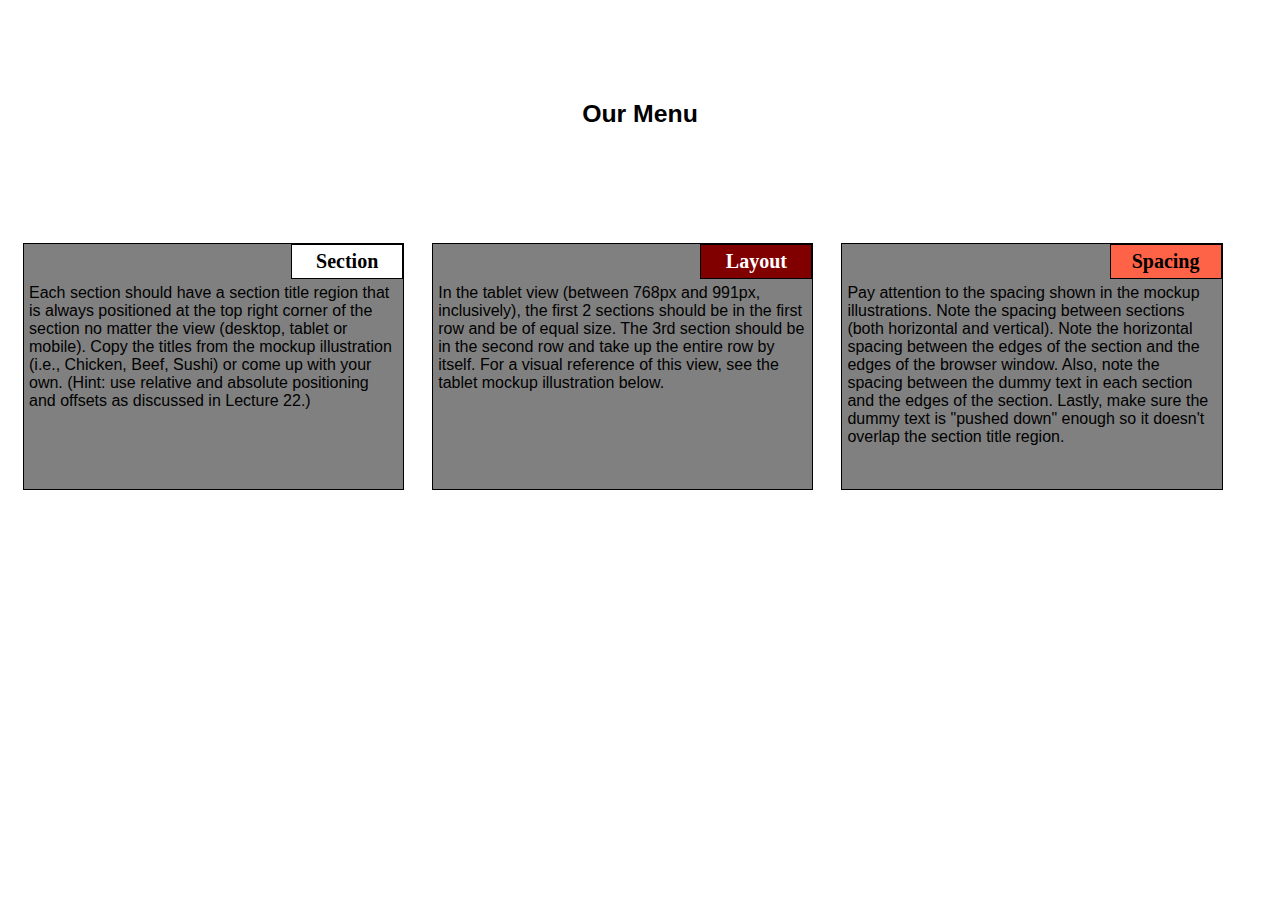
<file: index.html>
<!DOCTYPE html>
<!DOCTYPE html>
<html>
<head>
<meta charset="utf-8">
<meta name="viewport" content="width=device-width, initial-scale=1">
<link rel="stylesheet" href="style.css">
<title>module2_solution</title>
</head>

<body >
<h1>Our Menu</h1>
	<section class="col-lg-4 col-md-6 col-sm-12">
		<div>
			<p class="sub1">Section</p>
			<p class="content">
			 Each section should have a section title region that is always positioned at the top right corner of the section no matter the view (desktop, tablet or mobile). Copy the titles from the mockup illustration (i.e., Chicken, Beef, Sushi) or come up with your own. (Hint: use relative and absolute positioning and offsets as discussed in Lecture 22.)
			</p>
		</div>
	</section>
	<section class="col-lg-4 col-md-6 col-sm-12">
		<div>
			<p class="sub2">Layout</p>
			<p class="content">In the tablet view (between 768px and 991px, inclusively), the first 2 sections should be in the first row and be of equal size. The 3rd section should be in the second row and take up the entire row by itself. For a visual reference of this view, see the tablet mockup illustration below.</p>
		</div>
	</section>
	<section class="col-lg-4 col-md-6 col-sm-12">
	<div>
		<p class="sub3">Spacing</p>
			<p class="content">Pay attention to the spacing shown in the mockup illustrations. Note the spacing between sections (both horizontal and vertical). Note the horizontal spacing between the edges of the section and the edges of the browser window. Also, note the spacing between the dummy text in each section and the edges of the section. Lastly, make sure the dummy text is "pushed down" enough so it doesn't overlap the section title region. </p>
	</div>
</body>
</html>
</file>
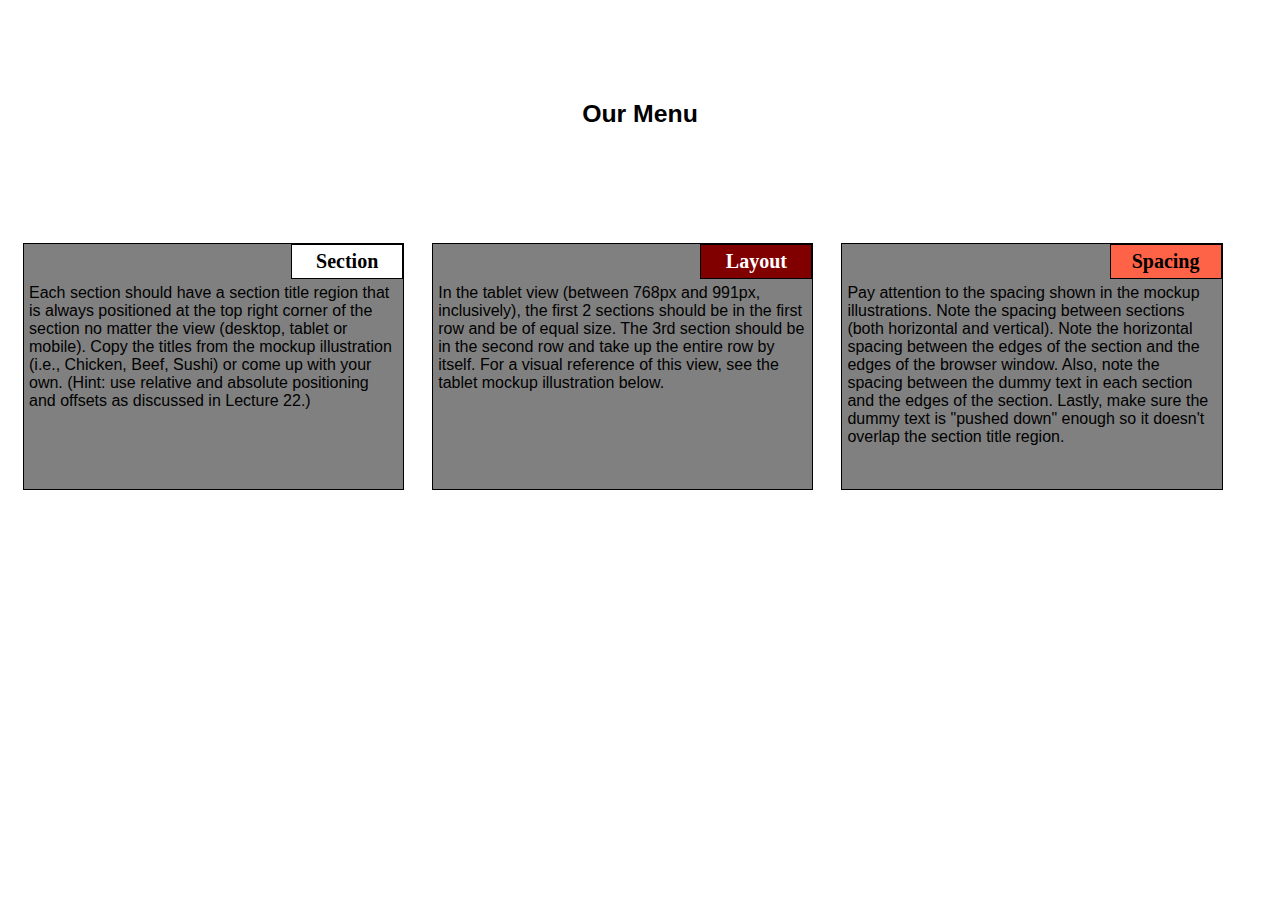
<file: Mod2_solution/index.html>
<!DOCTYPE html>
<!DOCTYPE html>
<html>
<head>
<meta charset="utf-8">
<meta name="viewport" content="width=device-width, initial-scale=1">
<link rel="stylesheet" href="style.css">
<title>module2_solution</title>
</head>

<body >
<h1>Our Menu</h1>
	<section class="col-lg-4 col-md-6 col-sm-12">
		<div>
			<p class="sub1">Section</p>
			<p class="content">
			 Each section should have a section title region that is always positioned at the top right corner of the section no matter the view (desktop, tablet or mobile). Copy the titles from the mockup illustration (i.e., Chicken, Beef, Sushi) or come up with your own. (Hint: use relative and absolute positioning and offsets as discussed in Lecture 22.)
			</p>
		</div>
	</section>
	<section class="col-lg-4 col-md-6 col-sm-12">
		<div>
			<p class="sub2">Layout</p>
			<p class="content">In the tablet view (between 768px and 991px, inclusively), the first 2 sections should be in the first row and be of equal size. The 3rd section should be in the second row and take up the entire row by itself. For a visual reference of this view, see the tablet mockup illustration below.</p>
		</div>
	</section>
	<section class="col-lg-4 col-md-6 col-sm-12">
	<div>
		<p class="sub3">Spacing</p>
			<p class="content">Pay attention to the spacing shown in the mockup illustrations. Note the spacing between sections (both horizontal and vertical). Note the horizontal spacing between the edges of the section and the edges of the browser window. Also, note the spacing between the dummy text in each section and the edges of the section. Lastly, make sure the dummy text is "pushed down" enough so it doesn't overlap the section title region. </p>
	</div>
</body>
</html>
</file>
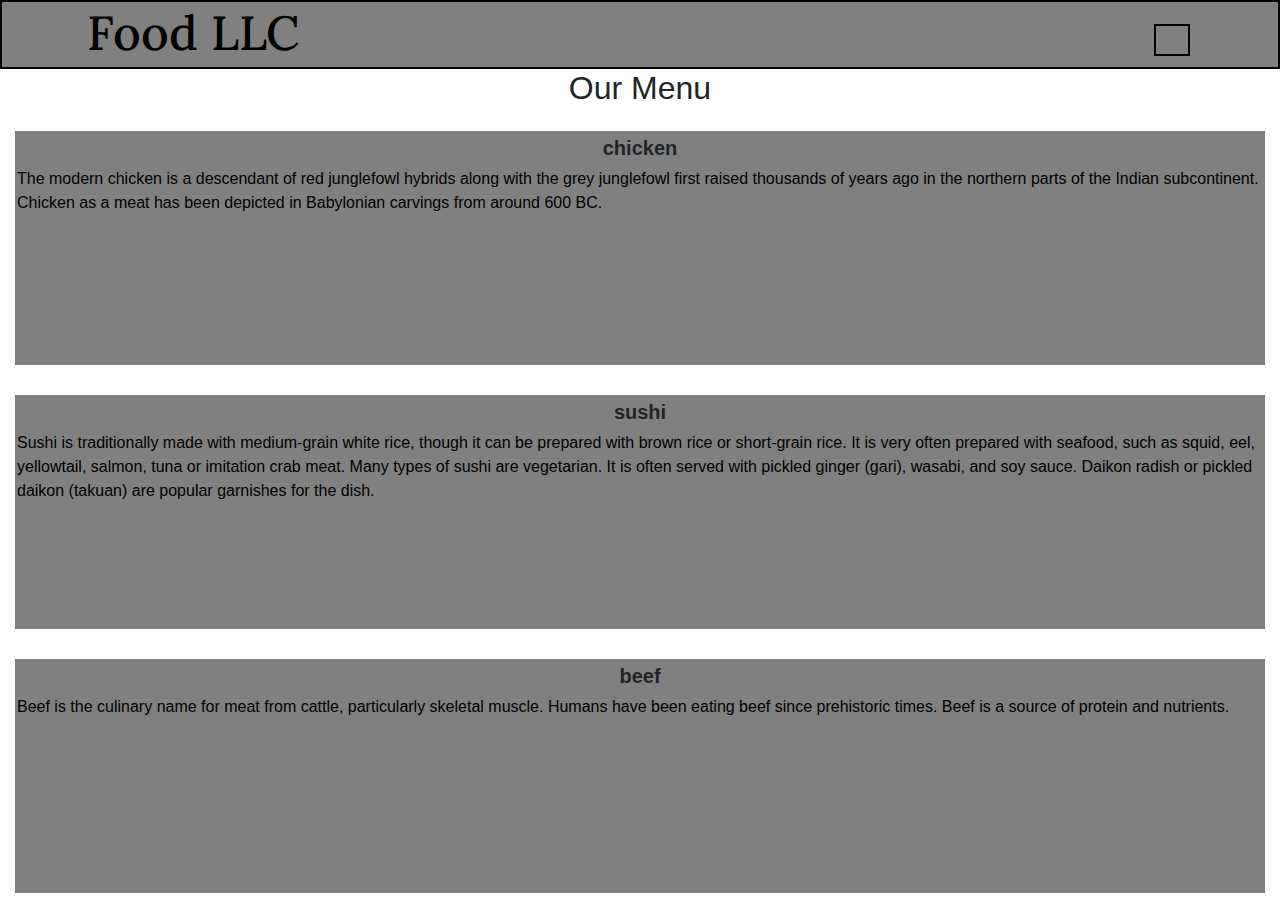
<file: Module3_Solution/index.html>
<html>
<head>
    <meta charset="utf-8">
    <meta http-equiv="X-UA-Compatible" content="IE=edge">
    <meta name="viewport" content="width=device-width, initial-scale=1">
    <link rel="stylesheet" href="style.css">
    <link rel="stylesheet" href="css/bootstrap.min.css">
    <link href='https://fonts.googleapis.com/css?family=Oxygen:400,300,700' rel='stylesheet' type='text/css'   >
    <link href='https://fonts.googleapis.com/css?family=Lora' rel='stylesheet' type='text/css'>
    <link rel="stylesheet" href="https://stackpath.bootstrapcdn.com/bootstrap/4.5.0/css/bootstrap.min.css" integrity="sha384-9aIt2nRpC12Uk9gS9baDl411NQApFmC26EwAOH8WgZl5MYYxFfc+NcPb1dKGj7Sk" crossorigin="anonymous">
</head>
<title>Module3_Solution</title>
<header>
	<nav id="header-nav" class="navbar navbar-default">
    <div class="container">
    <div class="navbar-header">
	  <div class="navbar-brand">
	      <a href="index.html"> <h1>Food LLC</h1> </a>
    </div>
    <div>

        <button type="button" class="navbar-toggle collapsed visible-xs"  data-toggle="collapse" data-target="#collapsable-nav" aria-expanded="false"  >

        <span class="sr-only"></span>
          
        
        <span class="icon-bar"></span>
        <span class="icon-bar"></span>
        <span class="icon-bar"></span>
       </button> 
      
     
          
    </div>
<div id="collapsable-nav" class="collapse navbar-collapse">
  <ul id-"nav-list" class="nav navbar-nav navbar-right visible-xs text-center">
   <li class="visible-xs active">
    <a href="#chicken">
      <br class="visible-xs">
    <span class="glyphicon glyphicon-cutlery">chicken</span><br class="hidden-xs">
    </a>
   </li>
   <li class="visible-xs active">
    <a href="#sushi">
      <br class="visible-xs">
       <span class="glyphicon glyphicon-info-sign" >sushi</span><br class="hidden-xs">
         </a>
          </li>
    <li class="visible-xs active">
    <a href="#beef">
    <br class="visible-xs">
    <span class="glyphicon glyphicon-cutlery">beef</span><br class="hidden-xs">
    </a>
   </li>
        </ul>
</div>


    </div>

  </div>
 </nav>           
</header>
<body >
<h2>Our Menu</h2>

<section class="col-lg-12 col-md-12 col-sm-12">
	<div>
		<p class= "sub1">chicken</p>
		<p class= "content">The modern chicken is a descendant of red junglefowl hybrids along with the grey junglefowl first raised thousands of years ago in the northern parts of the Indian subcontinent. Chicken as a meat has been depicted in Babylonian carvings from around 600 BC. </p>
	</div>
</section>
<section class="col-lg-12 col-md-12 col-sm-12">
  <div>
    <p class= "sub1">sushi</p>
    <p class= "content">Sushi is traditionally made with medium-grain white rice, though it can be prepared with brown rice or short-grain rice. It is very often prepared with seafood, such as squid, eel, yellowtail, salmon, tuna or imitation crab meat. Many types of sushi are vegetarian. It is often served with pickled ginger (gari), wasabi, and soy sauce. Daikon radish or pickled daikon (takuan) are popular garnishes for the dish. </p>
  </div>
</section>
<section class="col-lg-12 col-md-12 col-sm-12">
  <div>
    <p class= "sub1">beef</p>
    <p class= "content">
Beef is the culinary name for meat from cattle, particularly skeletal muscle. Humans have been eating beef since prehistoric times. Beef is a source of protein and nutrients. </p>
  </div>
</section>
  <script src="js/jquery-2.1.4.js"></script>
  <script src="js/bootstrap.min.js"></script>
</body>
</html>
</file>
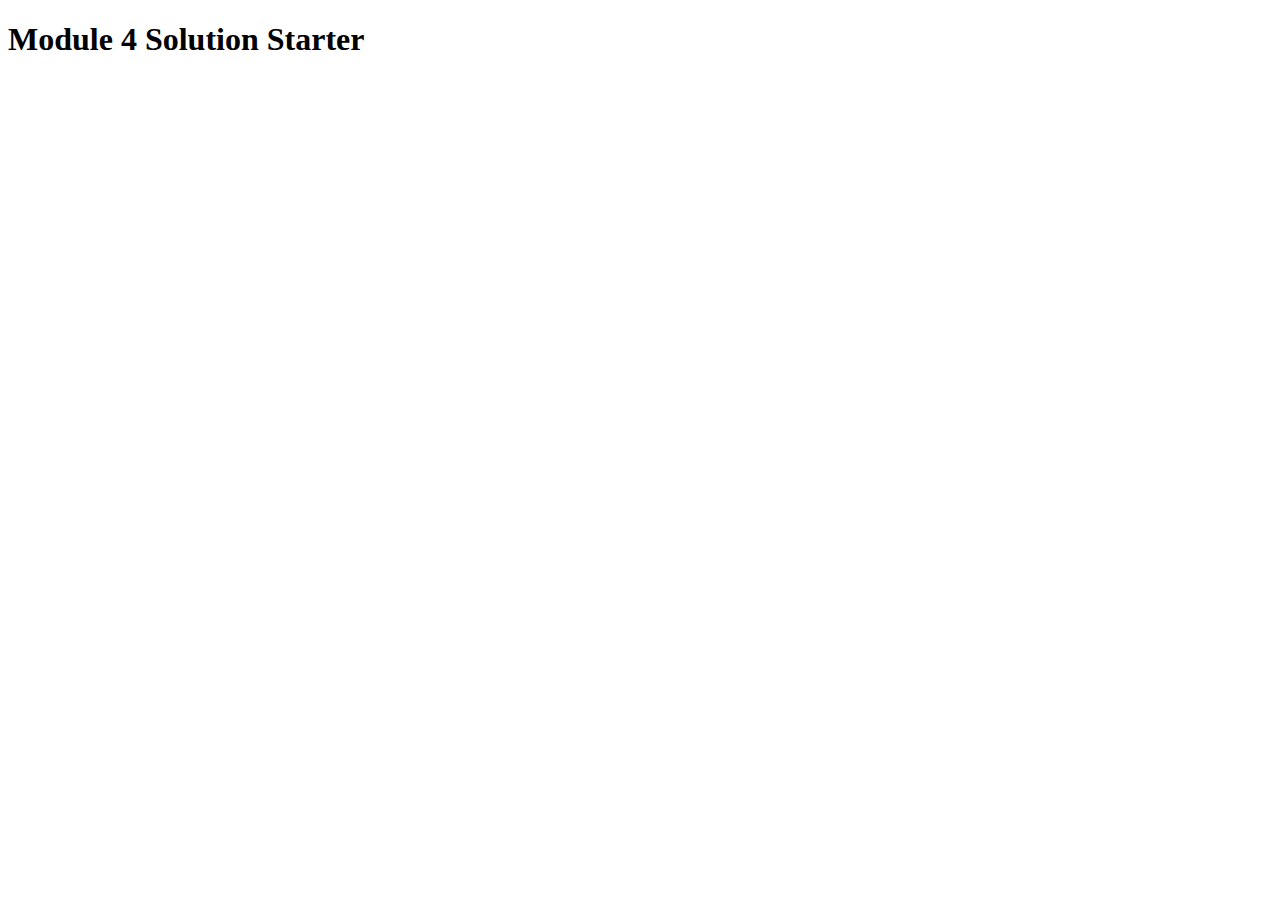
<file: Module4_Solution/index.html>
<!DOCTYPE html>
<html>
<head>
  <meta charset="utf-8">
  <title>Module 4 Solution Starter</title>
  <script src="SpeakHello.js"></script>
  <script src="SpeakGoodBye.js"></script>
  <script src="script.js"></script>
</head>
<body>
  <h1>Module 4 Solution Starter</h1>
</body>
</html>
</file>
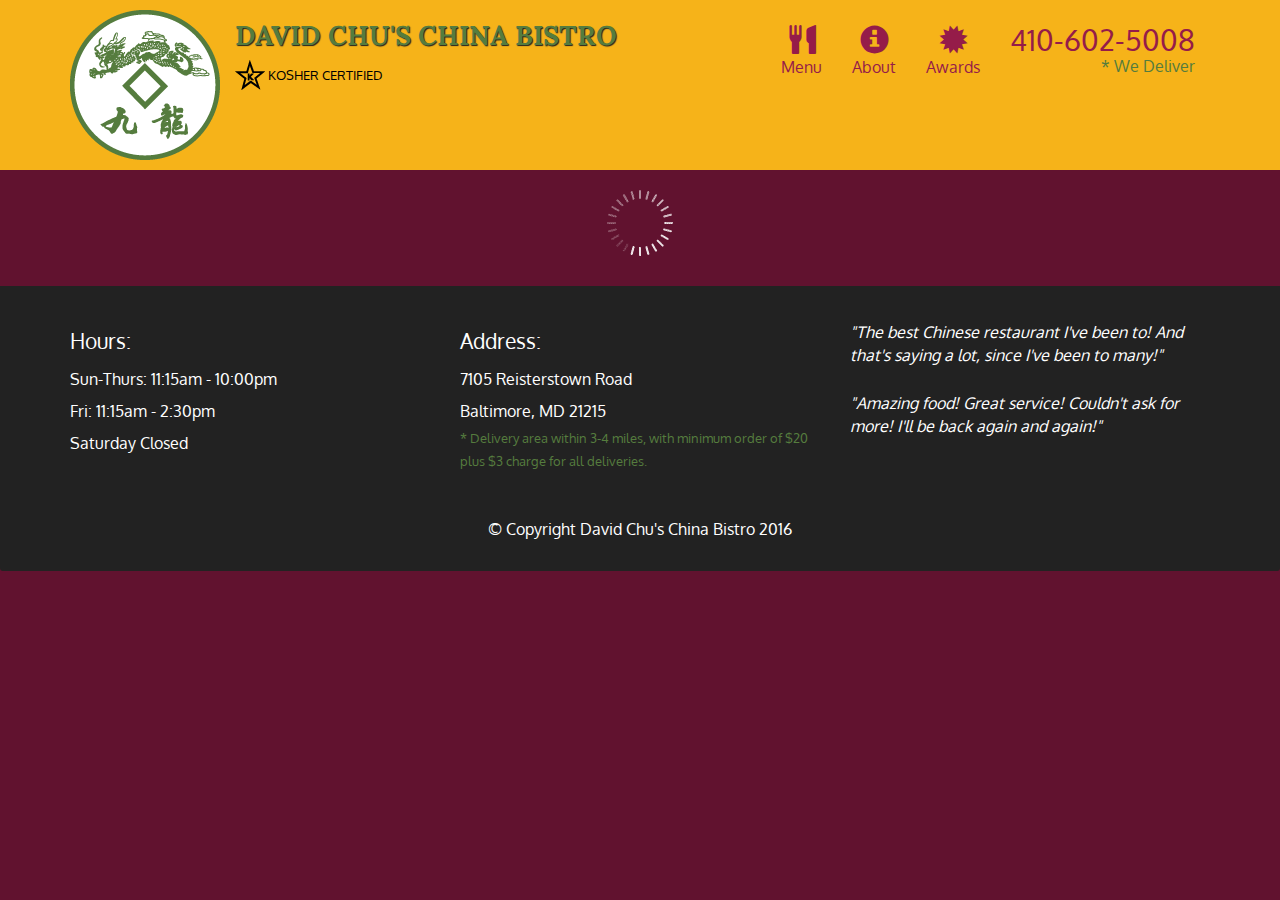
<file: Module5_Solution/index.html>
<!doctype html>
<html lang="en">
  <head>
    <meta charset="utf-8">
    <meta http-equiv="X-UA-Compatible" content="IE=edge">
    <meta name="viewport" content="width=device-width, initial-scale=1">
    <title>David Chu's China Bistro</title>
    <link rel="stylesheet" href="css/bootstrap.min.css">
    <link rel="stylesheet" href="css/styles.css">
    <link href='https://fonts.googleapis.com/css?family=Oxygen:400,300,700' rel='stylesheet' type='text/css'>
    <link href='https://fonts.googleapis.com/css?family=Lora' rel='stylesheet' type='text/css'>
  </head>
<body>
  <header>
    <nav id="header-nav" class="navbar navbar-default">
      <div class="container">
        <div class="navbar-header">
          <a href="index.html" class="pull-left visible-md visible-lg">
            <div id="logo-img" alt="Logo image"></div>
          </a>

          <div class="navbar-brand">
            <a href="index.html"><h1>David Chu's China Bistro</h1></a>
            <p>
              <img src="images/star-k-logo.png" alt="Kosher certification">
              <span>Kosher Certified</span>
            </p>
          </div>

          <button id="navbarToggle" type="button" class="navbar-toggle collapsed" data-toggle="collapse" data-target="#collapsable-nav" aria-expanded="false">
            <span class="sr-only">Toggle navigation</span>
            <span class="icon-bar"></span>
            <span class="icon-bar"></span>
            <span class="icon-bar"></span>
          </button>
        </div>
        
        <div id="collapsable-nav" class="collapse navbar-collapse">
           <ul id="nav-list" class="nav navbar-nav navbar-right">
            <li id="navHomeButton" class="visible-xs active">
              <a href="index.html">
                <span class="glyphicon glyphicon-home"></span> Home</a>
            </li>
            <li id="navMenuButton">
              <a href="#" onclick="$dc.loadMenuCategories();">
                <span class="glyphicon glyphicon-cutlery"></span><br class="hidden-xs"> Menu</a>
            </li>
            <li>
              <a href="#">
                <span class="glyphicon glyphicon-info-sign"></span><br class="hidden-xs"> About</a>
            </li>
            <li>
              <a href="#">
                <span class="glyphicon glyphicon-certificate"></span><br class="hidden-xs"> Awards</a>
            </li>
            <li id="phone" class="hidden-xs">
              <a href="tel:410-602-5008">
                <span>410-602-5008</span></a><div>* We Deliver</div>
            </li>
          </ul><!-- #nav-list -->
        </div><!-- .collapse .navbar-collapse -->
      </div><!-- .container -->
    </nav><!-- #header-nav -->
  </header>

  <div id="call-btn" class="visible-xs">
    <a class="btn" href="tel:410-602-5008">
    <span class="glyphicon glyphicon-earphone"></span>
    410-602-5008
    </a>
  </div>
  <div id="xs-deliver" class="text-center visible-xs">* We Deliver</div>

  <div id="main-content" class="container"></div>

  <footer class="panel-footer">
    <div class="container">
      <div class="row">
        <section id="hours" class="col-sm-4">
          <span>Hours:</span><br>
          Sun-Thurs: 11:15am - 10:00pm<br>
          Fri: 11:15am - 2:30pm<br>
          Saturday Closed
          <hr class="visible-xs">
        </section>
        <section id="address" class="col-sm-4">
          <span>Address:</span><br>
          7105 Reisterstown Road<br>
          Baltimore, MD 21215
          <p>* Delivery area within 3-4 miles, with minimum order of $20 plus $3 charge for all deliveries.</p>
          <hr class="visible-xs">
        </section>
        <section id="testimonials" class="col-sm-4">
          <p>"The best Chinese restaurant I've been to! And that's saying a lot, since I've been to many!"</p>
          <p>"Amazing food! Great service! Couldn't ask for more! I'll be back again and again!"</p>
        </section>
      </div>
      <div class="text-center">&copy; Copyright David Chu's China Bistro 2016</div>
    </div>
  </footer>

  <!-- jQuery (Bootstrap JS plugins depend on it) -->
  <script src="js/jquery-2.1.4.min.js"></script>
  <script src="js/bootstrap.min.js"></script>
  <script src="js/ajax-utils.js"></script>
  <script src="js/script.js"></script>
</body>
</html>
</file>
<file: style.css>
<style >
	/*basic style*/
	* {
		box-sizing: border-box;
	}
	body {
		background-color: white;
	}
	h1 {
		margin: 100px;
		text-align: center;
		font-family: Helvetica;
		font-weight: bold;
		font-size: 155%;
	}
	section {
		position: relative;
		padding: 15px;
		width: 100%;

	}
	p {
		position: relative;
		clear: right;
	}
	div {
		position: relative;
		background-color: gray;
		border: 1px solid black;
		width: 100%;
		margin-left: auto;
		margin-right: auto;
		margin-bottom: auto;

	}
	.sub1 {
		float: right;
		width: 100px;
		padding: 5px;
		margin: 0px;
		border: 1px solid black;
		text-align: center;
		font-size: 125%;
		font-weight: bold;
		background-color: white;
		
	}
	.sub2 {
		float: right;
		color: white;
		width: 100px;
		padding: 5px;
		margin: 0px;
		border: 1px solid black;
		text-align: center;
		font-size: 125%;
		font-weight: bold;
		background-color: maroon;
		
	}
	.sub3 {
		color: black;
		float: right;
		width: 100px;
		padding: 5px;
		margin: 0px;
		border: 1px solid black;
		text-align: center;
		font-size: 125%;
		font-weight: bold;
		background-color: tomato;
		
	}
	.content {
		padding: 5px;
		border: none;
		background-color: gray;
		font-family: Helvetica;
		color: black;
		margin: 0px;
		height: 200px;
		overflow: auto;
	}
	
	.row {
		width: 100%;
	}
	
	/*desktop version*/
	@media (min-width: 1200px){
		.col-lg-4 {
			float: left;
			width: 30%;
		}
	}
	/*tablet version*/
	@media (min-width: 992px) and (max-width: 1199px){
		.col-md-6 {
			float: left;
			width: 38%;
			margin-left: auto;
			margin-right: auto;
		}
		.col-md-12 {
			
			width: 100%;
			margin-left: auto;
			margin-right: auto;
		}
	}
	/*mobile version*/
	@media (max-width: 991px){
		.col-sm-12 {
			float: left;
			width: 100%;
		}
	}
</style>
</file>
<file: Mod2_solution/style.css>
<style >
	/*basic style*/
	* {
		box-sizing: border-box;
	}
	body {
		background-color: white;
	}
	h1 {
		margin: 100px;
		text-align: center;
		font-family: Helvetica;
		font-weight: bold;
		font-size: 155%;
	}
	section {
		position: relative;
		padding: 15px;
		width: 100%;

	}
	p {
		position: relative;
		clear: right;
	}
	div {
		position: relative;
		background-color: gray;
		border: 1px solid black;
		width: 100%;
		margin-left: auto;
		margin-right: auto;
		margin-bottom: auto;

	}
	.sub1 {
		float: right;
		width: 100px;
		padding: 5px;
		margin: 0px;
		border: 1px solid black;
		text-align: center;
		font-size: 125%;
		font-weight: bold;
		background-color: white;
		
	}
	.sub2 {
		float: right;
		color: white;
		width: 100px;
		padding: 5px;
		margin: 0px;
		border: 1px solid black;
		text-align: center;
		font-size: 125%;
		font-weight: bold;
		background-color: maroon;
		
	}
	.sub3 {
		color: black;
		float: right;
		width: 100px;
		padding: 5px;
		margin: 0px;
		border: 1px solid black;
		text-align: center;
		font-size: 125%;
		font-weight: bold;
		background-color: tomato;
		
	}
	.content {
		padding: 5px;
		border: none;
		background-color: gray;
		font-family: Helvetica;
		color: black;
		margin: 0px;
		height: 200px;
		overflow: auto;
	}
	
	.row {
		width: 100%;
	}
	
	/*desktop version*/
	@media (min-width: 1200px){
		.col-lg-4 {
			float: left;
			width: 30%;
		}
	}
	/*tablet version*/
	@media (min-width: 992px) and (max-width: 1199px){
		.col-md-6 {
			float: left;
			width: 38%;
			margin-left: auto;
			margin-right: auto;
		}
		.col-md-12 {
			
			width: 100%;
			margin-left: auto;
			margin-right: auto;
		}
	}
	/*mobile version*/
	@media (max-width: 991px){
		.col-sm-12 {
			float: left;
			width: 100%;
		}
	}
</style>
</file>
<file: Module3_Solution/style.css>
<style>
    div {	
    	position: relative;
		background-color: gray;
		border: 1px solid black;
		width: 100%;	
    }

    header {
    	border: 2px solid black;
    	background-color: grey;
    	    }
    div.container{
    	width: 100%;
    }

    .navbar-header {
    	/*border: 3px solid black;*/
    	background-color: grey;
    	padding: 0px 0px;
    	margin:0px 0px;
    	width: 100%;
            }


    .navbar-brand{
    	padding: 2px 2px;
    	width: 60%;
    }

    .collapsable-nav #navbar-collapse collapse show {
    	margin: 2px 2px;
    	padding: 3px 3px;
    }

   .navbar-brand h1 {
	text-align: left;
	font-size: 2.4em;
	color:  black;
	padding-left: 0px;
	padding-top: : 10px;
	margin-top: 0px;
	background-color: #808080;
    margin-bottom:3px;	
	line-height: .76;
	 font-family: 'Lora', serif;	

        }


    h2 { text-align: center;
    } 

    section {
		position: relative;
		padding: 15px;
		width: 100%;
	}  
    #nav-list {
       margin-top: 20px;
      }

     #nav-list a {
    text-align: center;
    font-weight: bolder;
    color: #282828;
    font-size: 1.2em;
      }

    #nav-list a:hover {
    color: #202020;
    background-color: #fce29e;
     }

    .navbar-brand a:hover, .navbar-brand a:focus {
     text-decoration: none;
      }


	.navbar-header button.navbar-toggle   {
		float: right; 
		margin-top: -35px;
		margin-right: 5px;
		margin-left: 2px;
		padding: 14px 16px;
	    background-color: grey;	
		clear: both;
		overflow: hidden;
		border: 2px solid black;
		


	}
	

	.navbar-toogle {
		position: relative;
		float: right;
		padding: 9px 10px;
		margin-top: 8px;
		margin-right: 15px;
		margin-bottom: 8px;
		background-color: transparent;
		background-image: none;
		border: 1px solid transparent;
		border-radius: 4px;
	}
    
    navbar-brand a { 
    	float: right;
    	font-size: 16px;
    	text-align: center;
    	/*padding: 14px 16px;*/
    	text-decoration: none;
    	color: white;

     }
    /*.header button.navbar-toggle, .header .icon-bar {
     border: 1px solid #61122f;
     }*/

    .sub1 {
		
		width: 100%;
		padding: 2px;
		margin: 0px;		
		text-align: center;
		font-size: 125%;
		font-weight: bold;
		background-color: grey;
	}


	
    .content {
		padding: 2px;
		border: none;
		background-color: gray;
		font-family: Helvetica;
		color: black;
		margin: 0px;
		height: 200px;
		overflow: auto;
		width: 100%;
	}	

	.row {
		width: 100%;
	}
	
	

	/*desktop version*/
	@media (min-width: 1200px){
		.col-lg-12 {
			
			width: 100%;
		}
	}
	/*tablet version*/
	@media (min-width: 992px) and (max-width: 1199px){
		.col-md-12  {
			.navbar-brand{
				padding-top: 10px;
                 height: 80px;
                        }

            .navbar-brand h1 { 

			padding-top: 10px;
               height: 80px;
                         }
			width: 60%;
			margin-left: auto;
			margin-right: auto;
		}
		.col-md-12 {
			
			width: 70%;
			margin-left: auto;
			margin-right: auto;
		}
	}
	/*mobile version*/
	@media (max-width: 991px){
		.col-sm-12 {
			
			width: 80%;
		}
	}
	@media (max-width: 768px){
		.col-xs-12{
            .navbar-brand{
				padding-top: 10px;
                 height: 80px;
                        }

            .navbar-brand h1 { 

			padding-top: 10px;
               height: 80px;
                         }

			width: 70;
			display: none;
		}
	}
	@media (max-width: 479px) {
  
  .navbar-brand h1 {
    padding-top: 5px;
    font-size: 6vw;
              }
        }
</style>
</file>
<file: Module5_Solution/css/styles.css>
body {
  font-size: 16px;
  color: #fff;
  background-color: #61122f;
  font-family: 'Oxygen', sans-serif;
}

/** HEADER **/
#header-nav {
  background-color: #f6b319;
  border-radius: 0;
  border: 0;
}

#logo-img {
  background: url('../images/restaurant-logo_large.png') no-repeat;
  width: 150px;
  height: 150px;
  margin: 10px 15px 10px 0;
}

.navbar-brand {
  padding-top: 25px;
}
.navbar-brand h1 { /* Restaurant name */
  font-family: 'Lora', serif;
  color: #557c3e;
  font-size: 1.5em;
  text-transform: uppercase;
  font-weight: bold;
  text-shadow: 1px 1px 1px #222;
  margin-top: 0;
  margin-bottom: 0;
  line-height: .75;
}
.navbar-brand a:hover, .navbar-brand a:focus {
  text-decoration: none;
}
.navbar-brand p { /* Kosher cert */
  color: #000;
  text-transform: uppercase;
  font-size: .7em;
  margin-top: 15px;
}
.navbar-brand p span { /* Star-K */
  vertical-align: middle;
}

#nav-list {
  margin-top: 10px;
}
#nav-list a {
  color: #951C49;
  text-align: center;
}
#nav-list a:hover {
  background: #E7E7E7;
}
#nav-list a span {
  font-size: 1.8em;
}

#phone {
  margin-top: 5px;
}
#phone a { /* Phone number */
  text-align: right;
  padding-bottom: 0;
}
#phone div { /* We Deliver */
  color: #557c3e;
  text-align: right;
  padding-right: 15px;
}

.navbar-header button.navbar-toggle, .navbar-header .icon-bar {
  border: 1px solid #61122f;
}
.navbar-header button.navbar-toggle {
  clear: both;
  margin-top: -30px;
}
/* END HEADER */

/* FOOTER */
.panel-footer {
  margin-top: 30px;
  padding-top: 35px;
  padding-bottom: 30px;
  background-color: #222;
  border-top: 0;
}
.panel-footer div.row {
  margin-bottom: 35px;
}
#hours, #address {
  line-height: 2;
}
#hours > span, #address > span {
  font-size: 1.3em;
}
#address p {
  color: #557c3e;
  font-size: .8em;
  line-height: 1.8;
}
#testimonials {
  font-style: italic;
}
#testimonials p:nth-child(2) {
  margin-top: 25px;
}
/* END FOOTER */



/* HOME PAGE */
.container .jumbotron {
  box-shadow: 0 0 50px #3F0C1F;
  border: 2px solid #3F0C1F;
}

#menu-tile, #specials-tile, #map-tile {
  height: 250px;
  width: 100%;
  margin-bottom: 15px;
  position: relative;
  border: 2px solid #3F0C1F;
  overflow: hidden;
}
#menu-tile:hover, #specials-tile:hover, #map-tile:hover {
  box-shadow: 0 1px 5px 1px #cccccc;
}
#menu-tile {
  background: url('../images/menu-tile.jpg') no-repeat;
  background-position: center;
}
#specials-tile {
  background: url('../images/specials-tile.jpg') no-repeat;
  background-position: center;
}
#menu-tile span, #specials-tile span, #map-tile span {
  position: absolute;
  bottom: 0;
  right: 0;
  width: 100%;
  text-align: center;
  font-size: 1.6em;
  text-transform: uppercase;
  background-color: #000;
  color: #fff;
  opacity: .8;
}
/* END HOME PAGE */

/* MENU CATEGORIES PAGE */
.category-tile { 
  position: relative;
  border: 2px solid #3F0C1F;
  overflow: hidden;
  width: 200px;
  height: 200px;
  margin: 0 auto 15px;
}
.category-tile span {
  position: absolute;
  bottom: 0;
  right: 0;
  width: 100%;
  text-align: center;
  font-size: 1.2em;
  text-transform: uppercase;
  background-color: #000;
  color: #fff;
  opacity: .8;
}
.category-tile:hover {
  box-shadow: 0 1px 5px 1px #cccccc;
}

#menu-categories-title + div {
  margin-bottom: 50px;
}
/* END MENU CATEGORIES PAGE */

/* SINGLE CATEGORY PAGE */
.menu-item-tile {
  margin-bottom: 25px;
}
.menu-item-tile hr {
  width: 80%;
}
.menu-item-tile .menu-item-price {
  font-size: 1.1em;
  text-align: right;
  margin-top: -15px;
  margin-right: -15px;
}
.menu-item-tile .menu-item-price span {
  font-size: .6em;
}
.menu-item-photo {
  position: relative;
  border: 2px solid #3F0C1F; 
  overflow: hidden;
  padding: 0;
  margin-right: -15px;
  margin-left: auto;
  margin-bottom: 20px;
  max-width: 250px;
}
.menu-item-photo div {
  position: absolute;
  bottom: 0;
  right: 0;
  width: 80px;
  background-color: #557c3e;
  text-align: center;
}
.menu-item-description {
  padding-right: 30px;
}
h3.menu-item-title {
  margin: 0 0 10px;
}
.menu-item-details {
  font-size: .9em;
  font-style: italic;
}
/* END SINGLE CATEGORY PAGE */


/********** Large devices only **********/
@media (min-width: 1200px) {
  .container .jumbotron {
    background: url('../images/jumbotron_1200.jpg') no-repeat;
    height: 675px;
  }
}

/********** Medium devices only **********/
@media (min-width: 992px) and (max-width: 1199px) {
  /* Header */
  #logo-img {
    background: url('../images/restaurant-logo_medium.png') no-repeat;
    width: 100px;
    height: 100px;
    margin: 5px 5px 5px 0;
  }
  /* End Header */

  /* Home Page */
  .container .jumbotron {
    background: url('../images/jumbotron_992.jpg') no-repeat;
    height: 558px;
  }
  /* End Home Page */
}

/********** Small devices only **********/
@media (min-width: 768px) and (max-width: 991px) {
  /* Home Page */
  .container .jumbotron {
    background: url('../images/jumbotron_768.jpg') no-repeat;
    height: 432px;
  }
  /* End Home Page */
}

/********** Extra small devices only **********/
@media (max-width: 767px) {
  /* Header */
  .navbar-brand {
    padding-top: 10px;
    height: 80px;
  }
  .navbar-brand h1 { /* Restaurant name */
    padding-top: 10px;
    font-size: 5vw; /* 1vw = 1% of viewport width */
  }
  .navbar-brand p { /* Kosher cert */
    font-size: .6em;
    margin-top: 12px;
  }
  .navbar-brand p img { /* Star-K */
    height: 20px;
  }

  #collapsable-nav a { /* Collapsed nav menu text */
    font-size: 1.2em;
  }
  #collapsable-nav a span { /* Collapsed nav menu glyph */
    font-size: 1em;
    margin-right: 5px;
  }

  #call-btn > a {
    font-size: 1.5em;
    display: block;
    margin: 0 20px;
    padding: 10px;
    border: 2px solid #fff;
    background-color: #f6b319;
    color: #951c49;
  }
  #xs-deliver {
    margin-top: 5px;
    font-size: .7em;
    letter-spacing: .1em;
    text-transform: uppercase;
  }
  /* End Header */

  /* Footer */
  .panel-footer section {
    margin-bottom: 30px;
    text-align: center;
  }
  .panel-footer section:nth-child(3) {
    margin-bottom: 0; /* margin already exists on the whole row */
  }
  .panel-footer section hr {
    width: 50%;
  }
  /* End Footer */

  /* Home Page */
  .container .jumbotron {
    margin-top: 30px;
    padding: 0;
  }
  #menu-tile, #specials-tile {
    width: 360px;
    margin: 0 auto 15px;
  }

  .menu-item-photo {
    margin-right: auto;
  }
  .menu-item-tile .menu-item-price {
    text-align: center;
  }
  .menu-item-description {
    text-align: center;;
  }
}


/********** Super extra small devices Only :-) (e.g., iPhone 4) **********/
@media (max-width: 479px) {
  /* Header */
  .navbar-brand h1 { /* Restaurant name */
    padding-top: 5px;
    font-size: 6vw;
  }
  /* End Header */
  
  /* Home page */
  #menu-tile, #specials-tile {
    width: 280px;
    margin: 0 auto 15px;
  }

  .col-xxs-12 {
    position: relative;
    min-height: 1px;
    padding-right: 15px;
    padding-left: 15px;
    float: left;
    width: 100%;
  }
}
</file>
